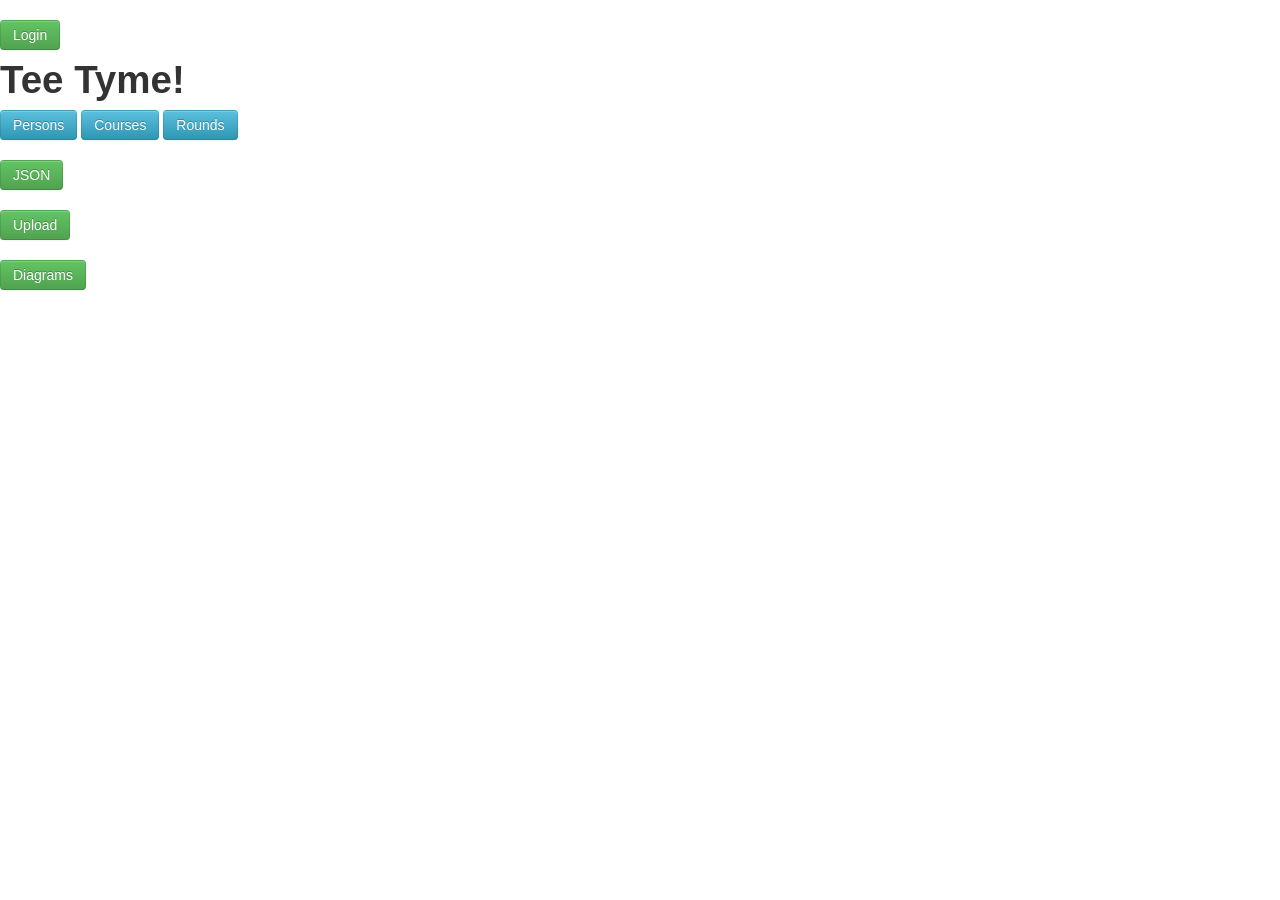
<file: teetyme/index.html>
<?php
session_start();
if (empty($_SESSION['name'])) header("Location: login.php"); // redirect
?>
<!DOCTYPE html>
<html lang="en">
<head>
<br />
<a class="btn btn-success" href="login.php">Login</a>
    <meta charset="utf-8">
    <link href="css/bootstrap.min.css" rel="stylesheet">
	<h1>Tee Tyme!</h1>
</head>
<body>
    <a class="btn btn-info" href="personsCrud/">Persons</a>
	<a class="btn btn-info" href="coursesCrud/">Courses</a>
	<a class="btn btn-info" href="roundsCrud/">Rounds</a>
	<br />
	<br />
	<a class="btn btn-success" href="webService.html">JSON</a>
	<br />
	<br />
	<a class="btn btn-success" href="fileUpload.php">Upload</a>
	<br />
	<br />
	<a class="btn btn-success" href="diagrams.html">Diagrams</a>
</body>
</html>
</file>
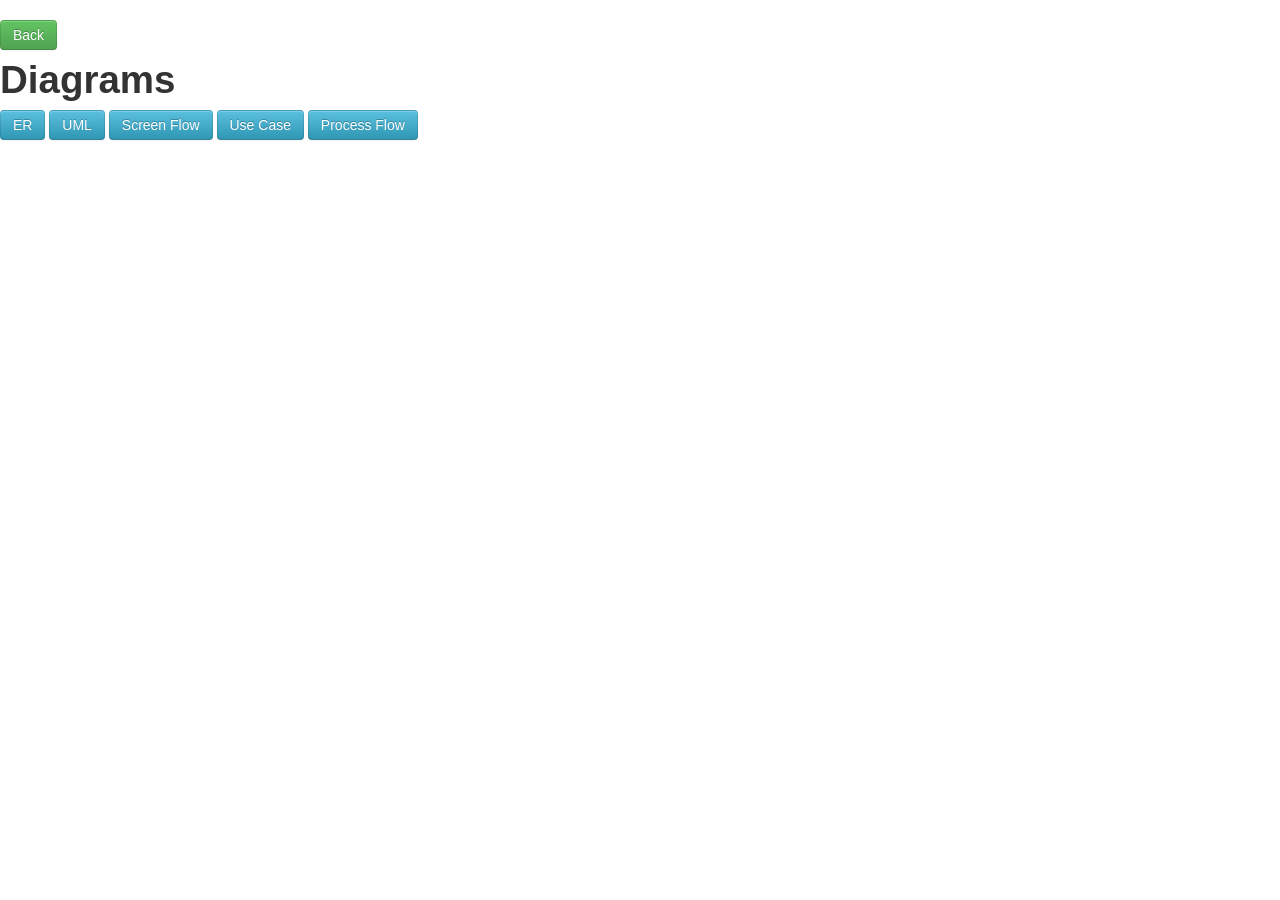
<file: teetyme/diagrams.html>
<!DOCTYPE html>
<html lang="en">
<head>
<br />
<a class="btn btn-success" href="index.html">Back</a>
    <meta charset="utf-8">
    <link href="css/bootstrap.min.css" rel="stylesheet">
	<h1>Diagrams</h1>
</head>
<body>
    <a class="btn btn-info" href="images/ttERDiagram.png">ER</a>
	<a class="btn btn-info" href="images/teetymeUML.png">UML</a>
	<a class="btn btn-info" href="images/ttScreenFlow.png">Screen Flow</a>
	<a class="btn btn-info" href="images/ttUseCase.png">Use Case</a>
	<a class="btn btn-info" href="images/ttProcessFlow.png">Process Flow</a>

</body>
</html>
</file>
